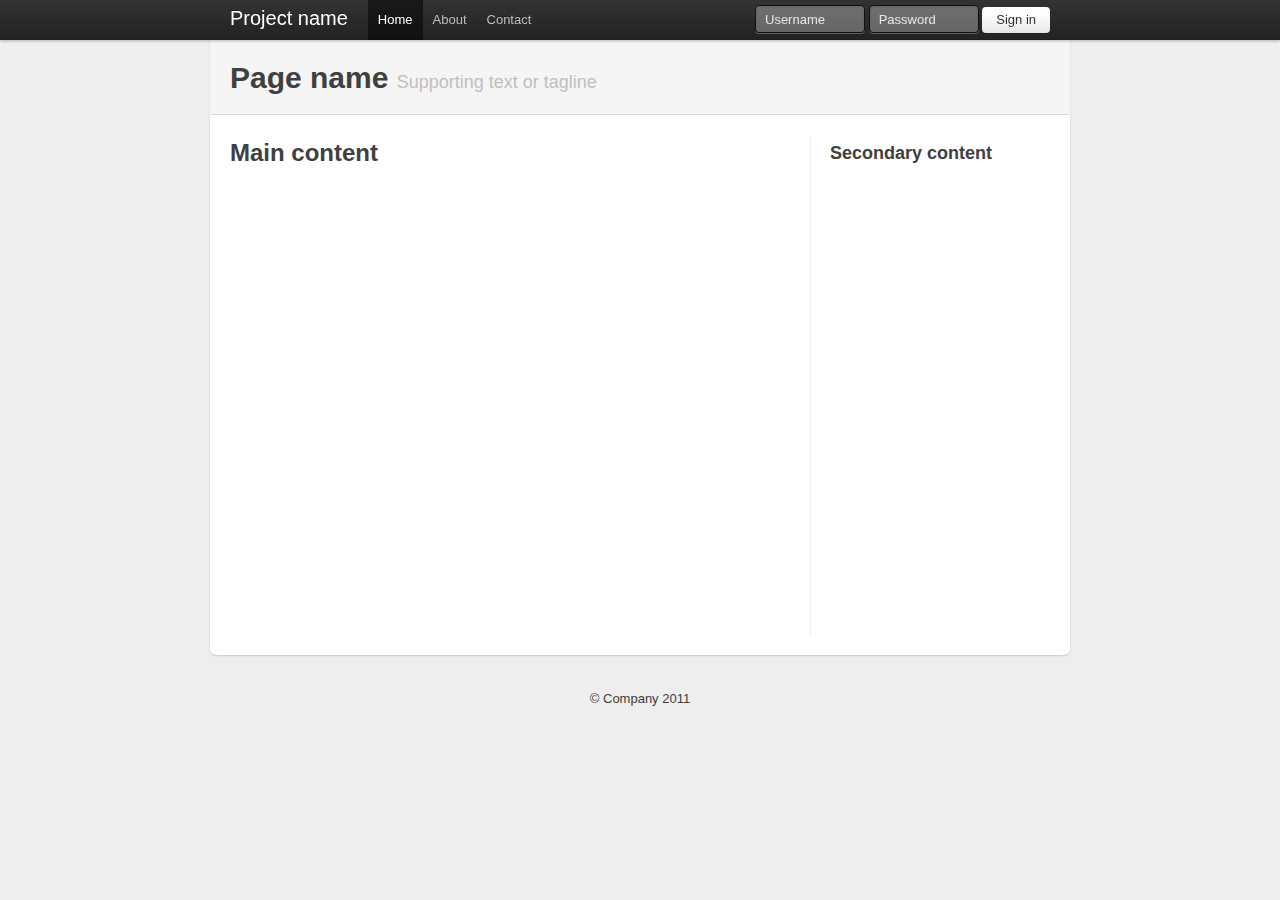
<file: SpunByMe/desktop/static/lib/bootstrap/examples/container-app.html>
<!DOCTYPE html>
<html lang="en">
  <head>
    <meta charset="utf-8">
    <title>Bootstrap, from Twitter</title>
    <meta name="description" content="">
    <meta name="author" content="">

    <!-- Le HTML5 shim, for IE6-8 support of HTML elements -->
    <!--[if lt IE 9]>
      <script src="http://html5shim.googlecode.com/svn/trunk/html5.js"></script>
    <![endif]-->

    <!-- Le styles -->
    <link href="../bootstrap.css" rel="stylesheet">
    <style type="text/css">
      /* Override some defaults */
      html, body {
        background-color: #eee;
      }
      body {
        padding-top: 40px; /* 40px to make the container go all the way to the bottom of the topbar */
      }
      .container > footer p {
        text-align: center; /* center align it with the container */
      }
      .container {
        width: 820px; /* downsize our container to make the content feel a bit tighter and more cohesive. NOTE: this removes two full columns from the grid, meaning you only go to 14 columns and not 16. */
      }

      /* The white background content wrapper */
      .content {
        background-color: #fff;
        padding: 20px;
        margin: 0 -20px; /* negative indent the amount of the padding to maintain the grid system */
        -webkit-border-radius: 0 0 6px 6px;
           -moz-border-radius: 0 0 6px 6px;
                border-radius: 0 0 6px 6px;
        -webkit-box-shadow: 0 1px 2px rgba(0,0,0,.15);
           -moz-box-shadow: 0 1px 2px rgba(0,0,0,.15);
                box-shadow: 0 1px 2px rgba(0,0,0,.15);
      }

      /* Page header tweaks */
      .page-header {
        background-color: #f5f5f5;
        padding: 20px 20px 10px;
        margin: -20px -20px 20px;
      }

      /* Styles you shouldn't keep as they are for displaying this base example only */
      .content .span10,
      .content .span4 {
        min-height: 500px;
      }
      /* Give a quick and non-cross-browser friendly divider */
      .content .span4 {
        margin-left: 0;
        padding-left: 19px;
        border-left: 1px solid #eee;
      }

      .topbar .btn {
        border: 0;
      }

    </style>

    <!-- Le fav and touch icons -->
    <link rel="shortcut icon" href="images/favicon.ico">
    <link rel="apple-touch-icon" href="images/apple-touch-icon.png">
    <link rel="apple-touch-icon" sizes="72x72" href="images/apple-touch-icon-72x72.png">
    <link rel="apple-touch-icon" sizes="114x114" href="images/apple-touch-icon-114x114.png">
  </head>

  <body>

    <div class="topbar">
      <div class="fill">
        <div class="container">
          <a class="brand" href="#">Project name</a>
          <ul class="nav">
            <li class="active"><a href="#">Home</a></li>
            <li><a href="#about">About</a></li>
            <li><a href="#contact">Contact</a></li>
          </ul>
          <form action="" class="pull-right">
            <input class="input-small" type="text" placeholder="Username">
            <input class="input-small" type="password" placeholder="Password">
            <button class="btn" type="submit">Sign in</button>
          </form>
        </div>
      </div>
    </div>

    <div class="container">

      <div class="content">
        <div class="page-header">
          <h1>Page name <small>Supporting text or tagline</small></h1>
        </div>
        <div class="row">
          <div class="span10">
            <h2>Main content</h2>
          </div>
          <div class="span4">
            <h3>Secondary content</h3>
          </div>
        </div>
      </div>

      <footer>
        <p>&copy; Company 2011</p>
      </footer>

    </div> <!-- /container -->

  </body>
</html>
</file>
